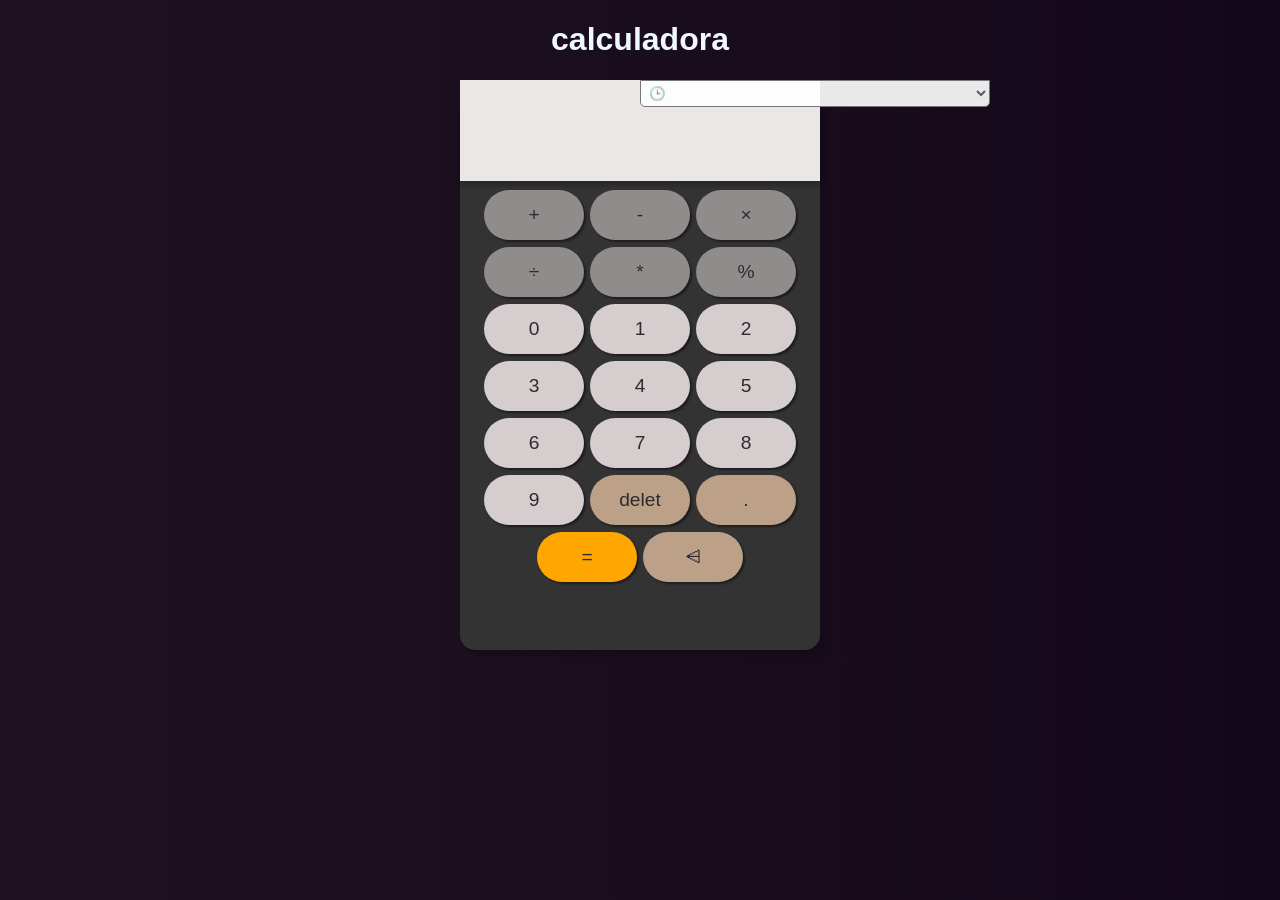
<file: calculadora.html>
<!DOCTYPE html>
<html lang="pt-BR">
<head>
    <meta charset="UTF-8">
    <meta name="viewport" content="width=device-width, initial-scale=1.0">
    <title>calculadora</title>
    <link rel="stylesheet" href="style.css">
</head>
<body>

    <h1>calculadora</h1>


    <main id="corpo" >

        <div id="his"><select name="lis" id="lis" size="1"> <option id="relogio" value="0">🕒</option></select></div>

        <input type="text" name="historico" id="historico" disabled>

        <header><input type="text" name="painel" id="painel" disabled></header>
        



        <section >

             <!--(sinais)-->

           <button class="operadores" value="+" onclick="operar(this.value)">+</button>
           <button class="operadores" value="-" onclick="operar(this.value)">-</button>
           <button class="operadores" value="*" onclick="operar(this.value)">×</button>
           <button class="operadores" value="/" onclick="operar(this.value)">÷</button>
           <button class="operadores" value="**" onclick="operar(this.value)">*</button>
           <button class="operadores" value="%" onclick="operar(this.value)">%</button>
           


        
             <!--(numeros)-->

             <button class="number" value="0" onclick="adicionar(this.value)">0</button>
             <button class="number" value="1" onclick="adicionar(this.value)">1</button>
             <button class="number" value="2" onclick="adicionar(this.value)">2</button>
             <button class="number" value="3" onclick="adicionar(this.value)">3</button>
             <button class="number" value="4" onclick="adicionar(this.value)">4</button>
             <button class="number" value="5" onclick="adicionar(this.value)">5</button>
             <button class="number" value="6" onclick="adicionar(this.value)">6</button>
             <button class="number" value="7" onclick="adicionar(this.value)">7</button>
             <button class="number" value="8" onclick="adicionar(this.value)">8</button>
             <button class="number" value="9" onclick="adicionar(this.value)">9</button>

            
        
            <!--(opções)-->

    
            <button class="options" id="delet"   onclick = "delet(this.value)">delet</button>
            <button class="options" id="ponto"  onclick = "ponto(this.value)">.</button>
            <button class="options" id="result"  onclick = "calcular(this.value)" >=</button>
            <button class="options" id="voltar" onclick="voltar(this.value)"  >⩤</button>
        
        </section>
    </main>


    <script src="calc.js"></script>
</body>
</html>
</file>
<file: style.css>
body{
    background-image: linear-gradient(to right, rgb(32, 18, 32) , rgb(19, 8, 26));
    font-family:Arial, Helvetica, sans-serif ;
    color: aliceblue;
    text-align: center;
}

#hist{
    text-align:right;
    font-size: 1.5em;
    padding-top: 10px;
    padding-right: 20px;
    transition: 1s;
}

#lis{
    width: 350px;
    max-height: 300px;
    border-radius: 0px 0px 5px 5px;
    padding: 4px;
    background-color:#ffffffe7;
    color: rgb(94, 93, 93);
    position: absolute;
    overflow-y: scroll;
    overflow-x: hidden;
}

#lis>p{
    width: 270px;
    border: solid rgba(0, 0, 0, 0.774) 1px;
    padding: 5px;
    margin: auto;
    overflow-x: hidden; /* oculta o texto que ultrapassar o tamanho da div */
    text-overflow: ellipsis; /* adiciona reticências (...) quando o texto é cortado */
    white-space: nowrap; /* impede que o texto seja quebrado em várias linhas */
}

#painel{
    overflow-x: hidden; 
    text-overflow: ellipsis; 
    background-color: rgb(235, 231, 231);
    margin: auto;
    color: black;
    font-size: 2em;
    padding-left: 10px;
    width: 360px;
    height: 80px;
    box-sizing: border-box;    
    margin-bottom: 5px;
    border-style: none;
    box-shadow: 0px  5px 5px rgba(0, 0, 0, 0.226);
}

#historico{
    overflow-x: hidden; 
    text-overflow: ellipsis; 
    background-color: rgb(235, 231, 231);
    margin: auto;
    color: rgb(68, 68, 68);
    width: 360px;
    font-size:0.8em;
    box-sizing: border-box;    
    border-style: none;
    padding-top: 5px;
    padding-left: 5px;
}

main{
    width: 360px;
    height: 570px;
    background-color: rgb(51, 51, 51);
    margin: auto;
    border-radius: 15px;
    box-shadow: 5px 5px 5px rgba(0, 0, 0, 0.13);
}

button{
    color: rgb(44, 44, 44);
    display: inline-block; 
    box-sizing: border-box;
    padding: 1px;
    margin: 3px;
    margin-top: 4px;
    width: 100px;
    height: 50px;
    border-style: none;
    border-radius: 50px;
    font-size: 1.2em;
    box-shadow: 2px 2px 2px rgba(0, 0, 0, 0.432);
    transition: 0.5s;
}

button:hover{
    box-shadow: 3px 3px 3px 3px rgba(0, 0, 0, 0.699);
}

section{
    margin: auto;
    display: table;
    width: 100%;
    flex-wrap: wrap;
}

.operadores {
    background-color: rgb(145, 140, 140);
}

.operadores:hover {
     background-color: rgba(0, 255, 255, 0.808);
}

.options{
    background-color: rgb(189, 160, 136);
}
.options:hover {
    background-color: rgb(182, 168, 155);
}

#result{
    background-color: rgb(255, 166, 0);
}
#result:hover {
    background-color: rgb(255, 187, 0);
}

.number {
    background-color: rgb(214, 206, 206);
    transition: 0.5s;
}

.number:hover {
     background-color: rgba(0, 255, 255, 0.808);
}

.remove{
    display: none;
}
</file>
